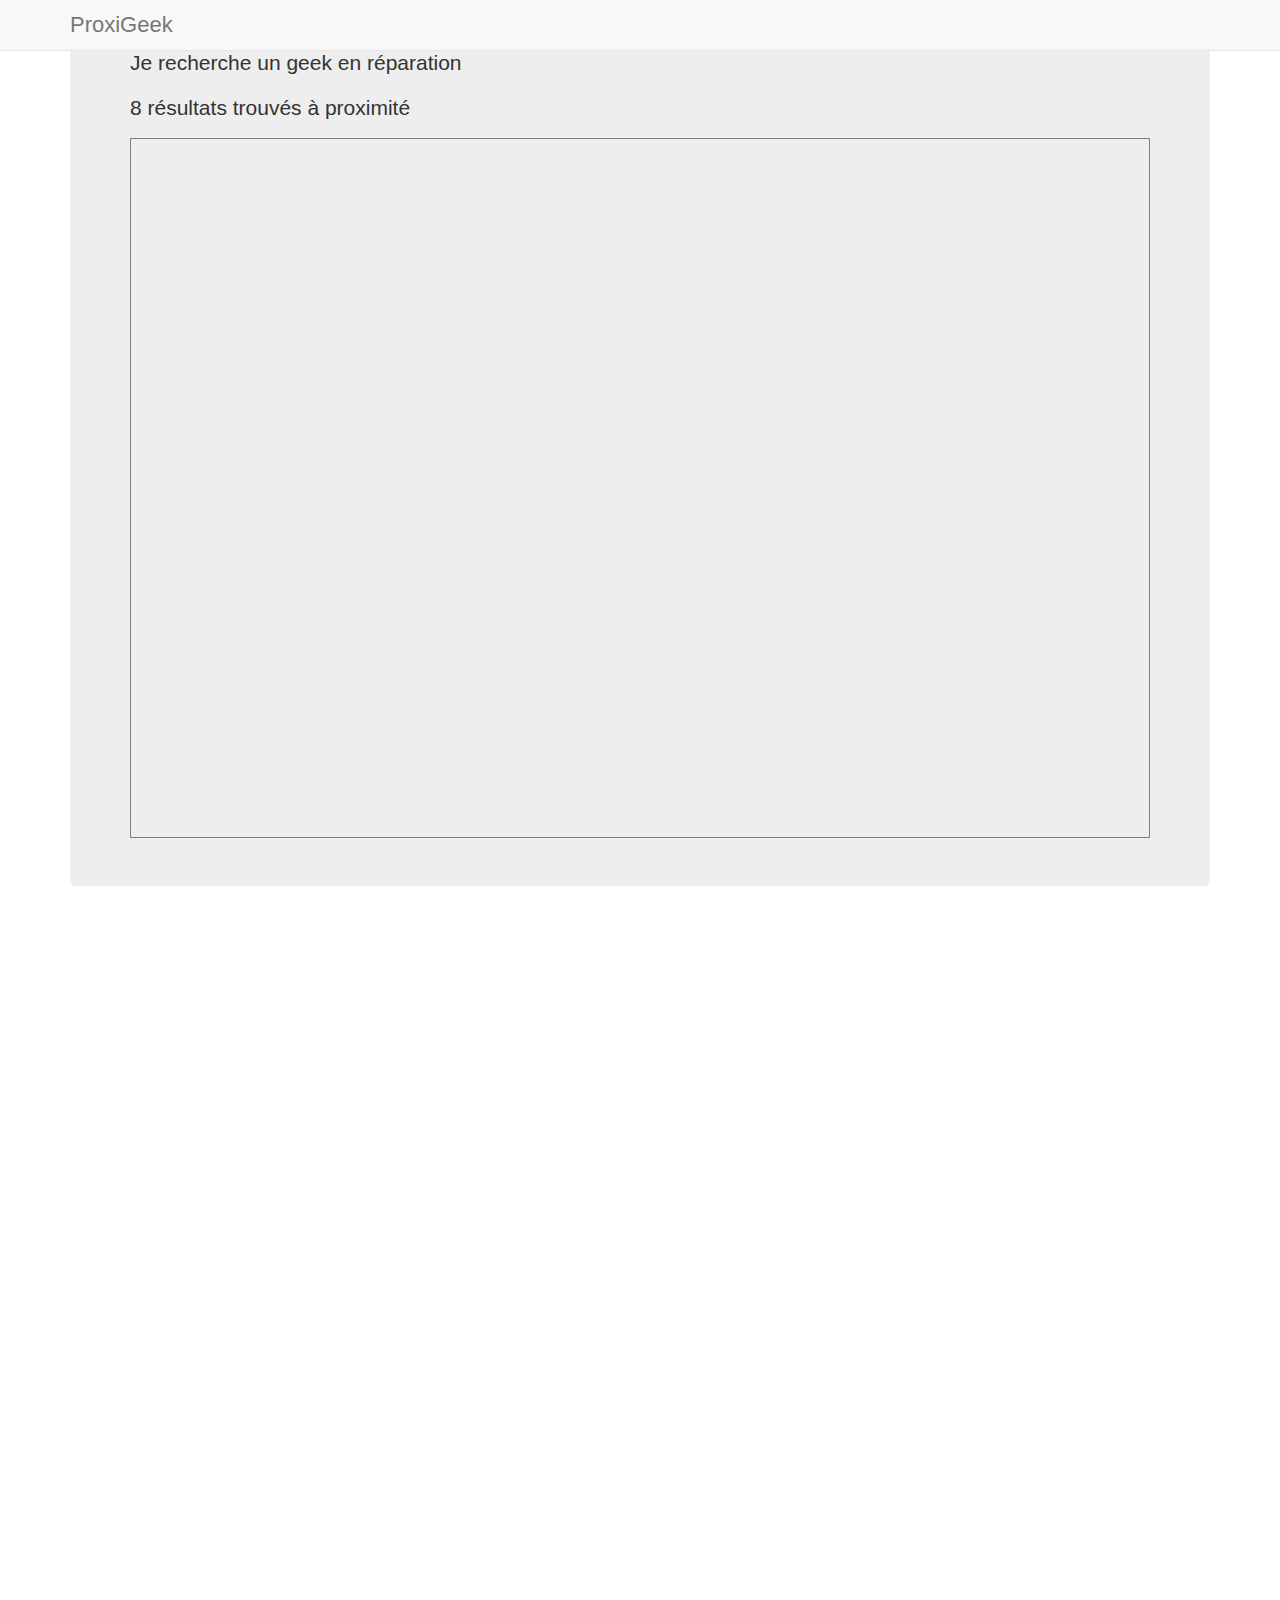
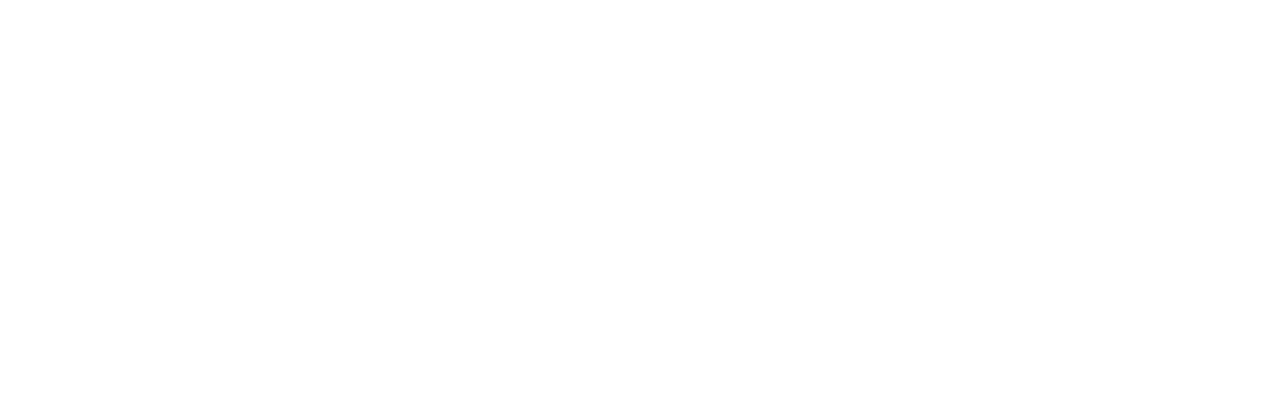
<file: public_html/carte.html>
<!DOCTYPE html>
<html lang="en">
  <head>
  
    <meta charset="utf-8">
    <meta http-equiv="X-UA-Compatible" content="IE=edge">
    <meta name="viewport" content="width=device-width, initial-scale=1.0, maximum-scale=1.0, user-scalable=no" />
    <!-- The above 3 meta tags *must* come first in the head; any other head content must come *after* these tags -->
    <meta name="description" content="">
    <meta name="author" content="">
    <link rel="icon" href="../../favicon.ico">

    <title>ProxiGeek</title>

    <!-- Bootstrap core CSS -->
    <link href="./css/bootstrap.min.css" rel="stylesheet">

    <!-- Custom styles for this template -->
    <link href="./css/navbar-fixed-top.css" rel="stylesheet">

    <!-- HTML5 shim and Respond.js for IE8 support of HTML5 elements and media queries -->
    <!--[if lt IE 9]>
      <script src="https://oss.maxcdn.com/html5shiv/3.7.2/html5shiv.min.js"></script>
      <script src="https://oss.maxcdn.com/respond/1.4.2/respond.min.js"></script>
    <![endif]-->
    
    <link rel="stylesheet" type="text/css" href="./css/home.css" media="all" />
    
    <!-- sayasith -->
    <link rel="stylesheet" href="http://cdn.leafletjs.com/leaflet/v0.7.7/leaflet.css" />
  </head>

  <body>

    <!-- Fixed navbar -->
    <nav class="navbar navbar-default navbar-fixed-top">
      <div class="container">
        <div class="navbar-header">
          <button type="button" class="navbar-toggle collapsed" data-toggle="collapse" data-target="#navbar" aria-expanded="false" aria-controls="navbar">
            <span class="sr-only">Toggle navigation</span>
            <span class="icon-bar"></span>
            <span class="icon-bar"></span>
            <span class="icon-bar"></span>
          </button>
          <a class="navbar-brand titre" href="#">ProxiGeek</a>
        </div>
        <!--<div id="navbar" class="navbar-collapse collapse">
          <ul class="nav navbar-nav">
            <li class="active"><a href="#">Home</a></li>
            <li><a href="#about">About</a></li>
            <li><a href="#contact">Contact</a></li>
            <li class="dropdown">
              <a href="#" class="dropdown-toggle" data-toggle="dropdown" role="button" aria-haspopup="true" aria-expanded="false">Dropdown <span class="caret"></span></a>
              <ul class="dropdown-menu">
                <li><a href="#">Action</a></li>
                <li><a href="#">Another action</a></li>
                <li><a href="#">Something else here</a></li>
                <li role="separator" class="divider"></li>
                <li class="dropdown-header">Nav header</li>
                <li><a href="#">Separated link</a></li>
                <li><a href="#">One more separated link</a></li>
              </ul>
            </li>
          </ul>
          <ul class="nav navbar-nav navbar-right">
            <li><a href="../navbar/">Default</a></li>
            <li><a href="../navbar-static-top/">Static top</a></li>
            <li class="active"><a href="./">Fixed top <span class="sr-only">(current)</span></a></li>
          </ul>
        </div>
        -->
        <!--/.nav-collapse -->
      </div>
    </nav>

    <div class="container">

        <!-- Main component for a primary marketing message or call to action -->
        <div class="jumbotron">
            <div>
                <p>Je recherche un geek en réparation</p>
                <p>8 résultats trouvés à proximité</p>
            </div>
            <div id="map">
                <!--<div id="detail" style="display: none; z-index: 1001;">detail du réparateur</div>-->
                <div id="detail" style="display: none; z-index: 1001;">
                    <img src="img/user_001.jpg" alt="user" style='float: left;' />
                    <div>Lorem ipsum dolor sit amet, consectetur adipiscing elit, sed do eiusmod tempor incididunt ut labore et dolore magna aliqua. Ut enim ad minim veniam, quis nostrud exercitation ullamco laboris nisi ut aliquip ex ea commodo consequat. Duis aute irure dolor in reprehenderit in voluptate velit esse cillum dolore eu fugiat nulla pariatur. </div>
                </div>
            </div>

            <!--<p>
                <a class="btn btn-lg btn-primary" href="../../components/#navbar" role="button">View navbar docs &raquo;</a>
            </p>-->
        </div>

    </div> <!-- /container -->


    <!-- Bootstrap core JavaScript
    ================================================== -->
    <!-- Placed at the end of the document so the pages load faster -->
    <script src="https://ajax.googleapis.com/ajax/libs/jquery/1.11.3/jquery.min.js"></script>
    <script src="./js/bootstrap.min.js"></script>
    <script src="https://ajax.googleapis.com/ajax/libs/jquery/1.11.3/jquery.min.js"></script>
    <script src="http://cdn.leafletjs.com/leaflet/v0.7.7/leaflet.js"></script>
    <script src="./js/site.js"></script>
  </body>
</html>
</file>
<file: public_html/css/navbar-fixed-top.css>
body {
  min-height: 2000px;
  padding-top: 70px;
}
</file>
<file: public_html/css/home.css>
body {
    padding: 0;
    margin: 0;
}
html, body, #map {
    height: 100%;
}

.titre {
	font-size:22px;	
}

.search {}

.float_left {
	float:left;
	padding:0px 15px 15px 0px;
}

select, input {
	display:block;
	margin:10px 0px 10px 0px;
	width:100%;
}

.clear_left {
	clear:left;
}

.badges img{
	margin-left:5px;	
}

.user_profile {
	border-bottom:1px dotted grey;
	padding:10px 0px 10px 0px;	
}

#map { 
    position: relative;
    min-height: 50em;
    border:1px solid grey;
}

#detail {
    background-color: #FFF;
    width:100%;
    position: absolute;
    bottom: 0;
}
</file>
